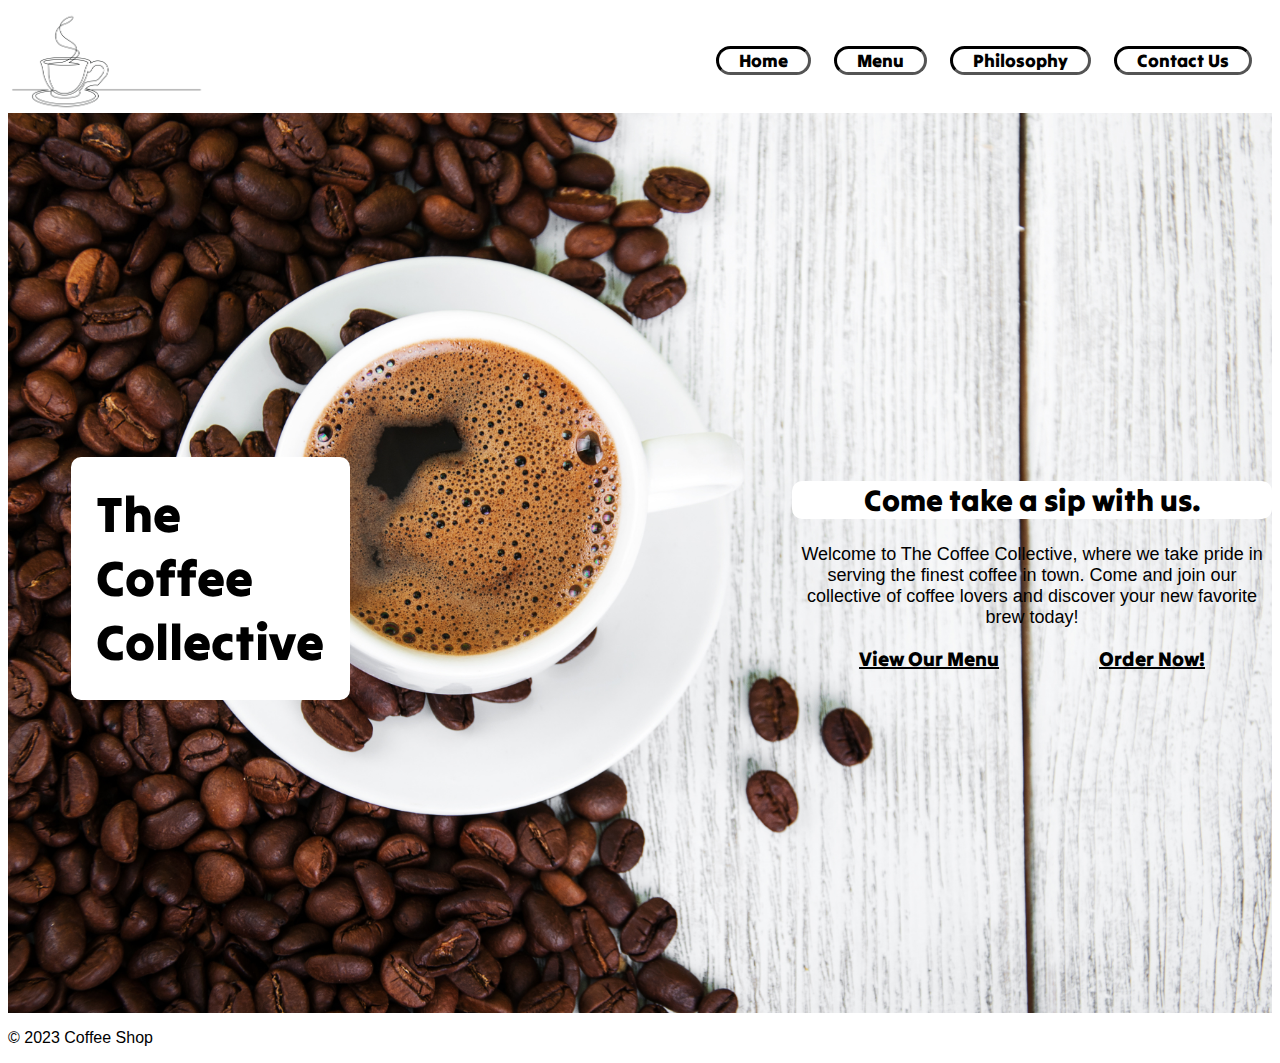
<file: index.html>
<!DOCTYPE html>
<html lang="en">
    <head>
    <meta charset="UTF-8">
    <meta name="viewport" content="width=device-width, initial-scale=1.0">
    <link rel="stylesheet" href="styles.css">
    <title>The Coffee Collective</title>
</head>

<body>
    <header>
        <img class="logo" src="coffeelogo.png">
        <nav class="navbarcollection">
            <ul class="navbuttons">
                <li><a href="index.html">Home</a></li>
                <li><a href="menu.html">Menu</a></li>
                <li><a href="philosophy.html">Philosophy</a></li>
                <li><a href="contactus.html">Contact Us</a></li>
            </ul>
        </nav>
        
    </header>



    <main class="hero">
        <h1 class="homeheading1">The Coffee Collective</h1>
        <section class="herocontent">
            <h2 class="welcome">Come take a sip with us.</h2>
            <p class="homepara">Welcome to The Coffee Collective, where we take pride in serving the finest coffee in town. Come and join our collective of coffee lovers and discover your new favorite brew today!</p>
            <a href="menu.html" class="ctabutton">View Our Menu</a> 
            <a href="menu.html" class="ctabutton">Order Now!</a>
        </section>
    </main>
    <footer>
        <p>&copy; 2023 Coffee Shop</p>
    </footer>
</body></html>
</file>
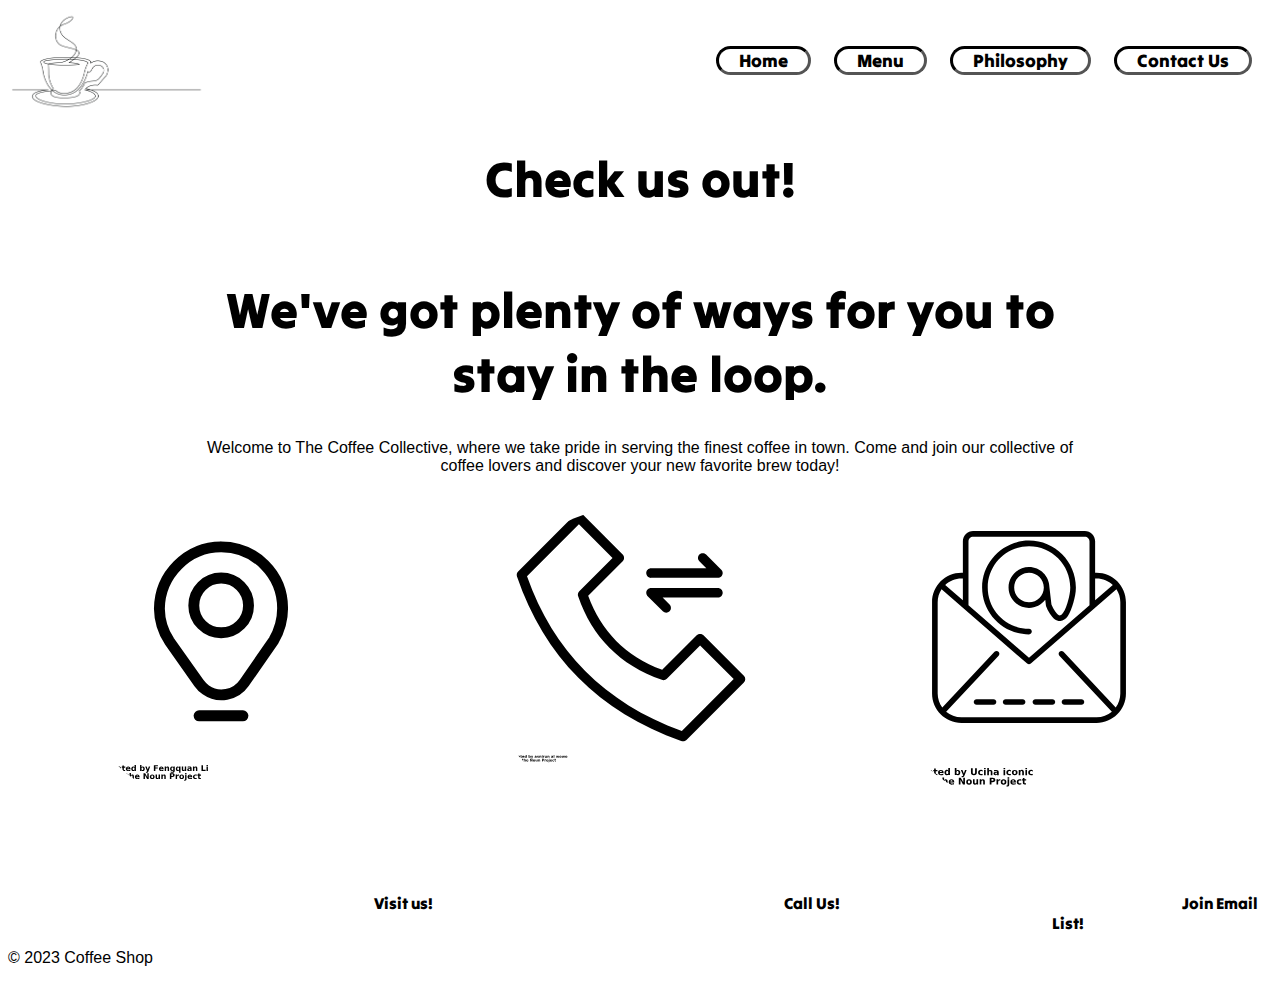
<file: contactus.html>
<!DOCTYPE html>
<html lang="en">

<head>
    <meta charset="UTF-8">
    <meta name="viewport" content="width=device-width, initial-scale=1.0">
    <link rel="stylesheet" href="styles.css">
    <title>Find Us</title>
</head>

<body>
    <header>
        <img class="logo" src="coffeelogo.png">
        <nav class="navbarcollection">
            <ul class="navbuttons">
                <li><a href="index.html">Home</a></li>
                <li><a href="menu.html">Menu</a></li>
                <li><a href="philosophy.html">Philosophy</a></li>
                <li><a href="contactus.html">Contact Us</a></li>
            </ul>
        </nav>
    </header>
    <div class="contactUsBG">
        <h1 class="pageintro">Check us out!</h1>
        <section class="pageintro">
            <h1>We've got plenty of ways for you to stay in the loop.</h1>
            <p> Welcome to The Coffee Collective, where we take pride in serving the finest coffee in town. Come and join our collective of coffee lovers and discover your new favorite brew today!</p>
        </section>

        <section>
            <ul id="findus">
                <li><img class="iconimg" src="address.svg" alt="Icon 1"> Visit us!</li>

                <li><img class="iconimg" src="phonecall.svg" alt="Icon 2"> Call Us!</li>

                <li><img class="iconimg" src="email.svg" alt="Icon 3"> Join Email List!</li>
            </ul>
        </section>

    </div>
    <footer>
        <p>&copy; 2023 Coffee Shop</p>
    </footer>
</body>

</html>
</file>
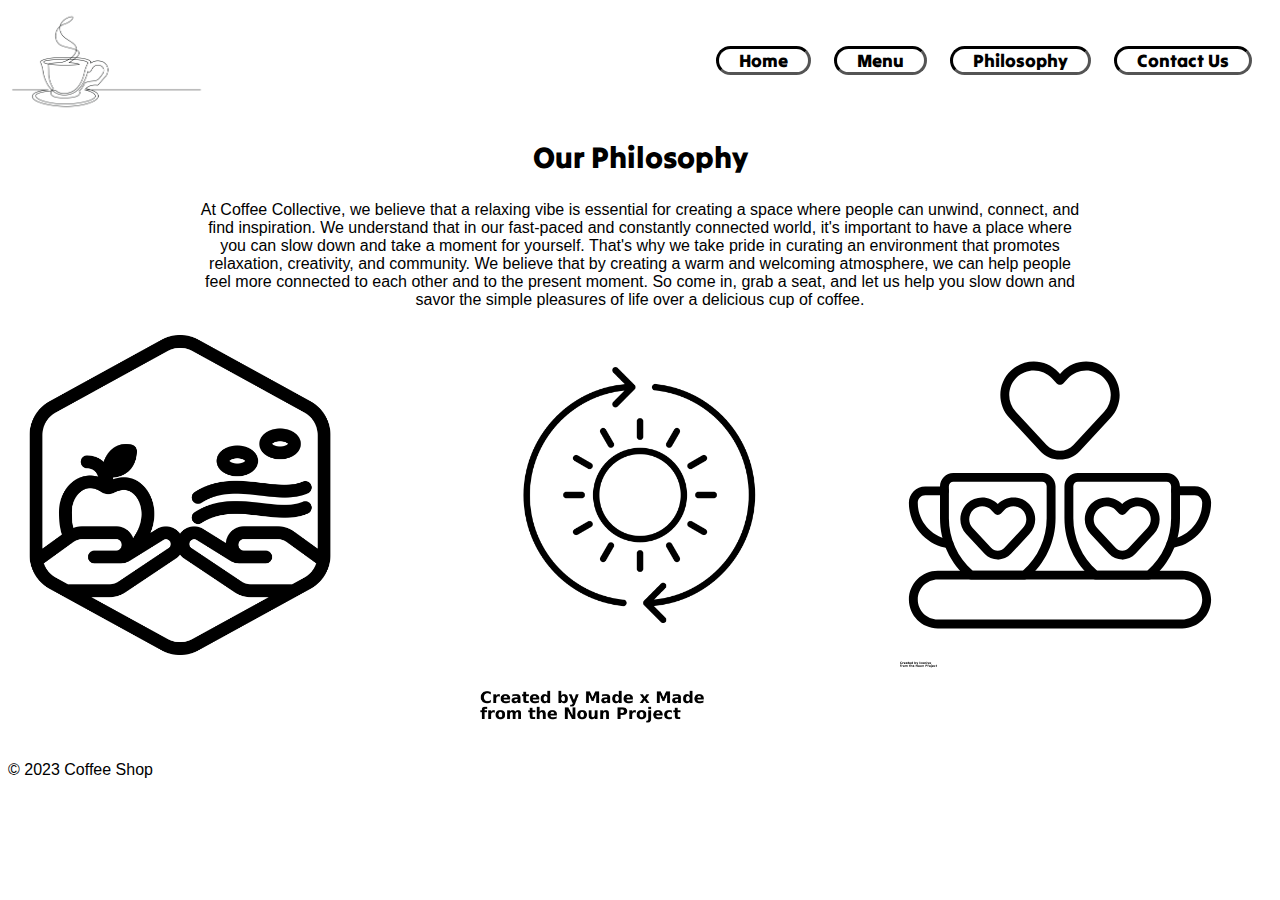
<file: philosophy.html>
<!DOCTYPE html>
<html lang="en">
<head>
    <meta charset="UTF-8">
    <meta name="viewport" content="width=device-width, initial-scale=1.0">
    <link rel="stylesheet" href="styles.css">
    <title>Philosophy</title>
</head>

<body>
    <header>
        <img class="logo" src="coffeelogo.png">
        <nav class="navbarcollection">
            <ul class="navbuttons">
                <li><a href="index.html">Home</a></li>
                <li><a href="menu.html">Menu</a></li>
                <li><a href="philosophy.html">Philosophy</a></li>
                <li><a href="contactus.html">Contact Us</a></li>
            </ul>
        </nav>
        
    </header>
    
    <section class="pageintro">
        <h2>Our Philosophy</h2>
        <p>At Coffee Collective, we believe that a relaxing vibe is essential for creating a space where people can unwind, connect, and find inspiration. We understand that in our fast-paced and constantly connected world, it's important to have a place where you can slow down and take a moment for yourself. That's why we take pride in curating an environment that promotes relaxation, creativity, and community. We believe that by creating a warm and welcoming atmosphere, we can help people feel more connected to each other and to the present moment. So come in, grab a seat, and let us help you slow down and savor the simple pleasures of life over a delicious cup of coffee.</p>
    </section>
      
    <div class="philosophycontent">

        <div class="philosophy" id="fairtrade"><img src="fairtrade.png"></div>
        
        <div class="philosophy" id="renewable"><img src="renewable.png"></div>
        
        <div class="philosophy" id="coffeelove"><img src="coffeelove.svg"></div>
        
    </div>
      <footer>
        <p>&copy; 2023 Coffee Shop</p>
    </footer>
</body>
</html>
</file>
<file: styles.css>
@import url('https://fonts.googleapis.com/css2?family=Tilt+Warp&display=swap');

body {
    font-family: 'Tilt Warp', regular;
    display: 100vh;
}

p {
    font-family: Futura, sans-serif;
}

/*NAV BAR*/
header {
    background-color: #fff;
    overflow: auto;
    display: flex;
    justify-content: space-between;
    align-items: center;
    padding: 0%;
    margin: 0%;
}

h1 {
    font-size: 50px;
}

h2 {
    font-size: 30px;
}

.navbarcollection {
    position: center;
}

.navbuttons {
    margin: 0;
    list-style: none;
    transition: all 0.6s ease 0s;
}

.navbuttons li {
    display: inline-block;
    padding: 0px 20px;
    border-style: inset;
    border-color: #000;
    border-radius: 15px;
    margin-right: 20px;
    transition: all 0.3s ease 0s;
}

.navbuttons li a {
    color: #000;
    font-size: 18px;
    transition: all 0.3s ease 0s;
    text-decoration: none;
}

.navbuttons li a:hover {
    color: #A2B374;
    transition: all 0.3s ease 0s;
}

button {
    border-style: none;
    padding: 10px 30px;
    margin-right: 5px;
    border-radius: 50px;
    cursor: pointer;
    transition: all 0.6s ease 0s;
}

button:hover {
    background-color: #AD8161;
    transition: all 0.6s ease 0s;
}

.logo {
    width: 200px;
    cursor: pointer;
}

.cta {
    margin-right: 10px;
}


/*HERO CONTENT*/
.hero {
    background-image: url(hero2.jpeg);
    background-size: cover;
    background-position: center;
    display: flex;
    align-items: center;
    font-size: 18px;
    height: 100vh;
}

.herocontent {
    text-align: center;
    max-height: 800px;
    margin: 0 auto;
}

.ctabutton {
    border-style: none;
    padding: 10px 10%;
    border-radius: 50px;
    cursor: pointer;
    transition: all 0.3s ease 0s;
    color: #000;
    font-size: 20px;
}

.ctabutton:hover {
    background-color: #A2B374;
}

.homeheading1 {
    background-color: white;
    margin-top: 5%;
    margin-right: 35%;
    margin-left: 5%;
    padding: 2%;
    border-radius: 10px;
}

.welcome {
    background-color: white;
    border-radius: 10px;
}

/*MENU PAGE*/
.foodheadings {
    color: #A2B374;
}

.pageintro {
    column-span: all;
    text-align: center;
    margin-right: 15%;
    margin-left: 15%;
}

.foodsubheadings {
    text-decoration: underline;
}

#pastries {
    line-height: 3;
}

.menu {
    display: grid;
    grid-auto-columns: 1fr;
    grid-auto-flow: column;
    margin-left: 10px;
    margin-right: 10px;
}

.menu li {
    list-style: none;
    line-height: 1;
}

.menuimg {
    height: 150px;
    border-radius: 50px;
}

/*CONTACT US PAGE*/
/*.contactUsBG {
    background-image: url(coffeebeans.png);
    background-size: cover;
    background-position: center;
    align-items: center;
}*/

.iconimg {
    background-color: #fff;
    border-radius: 75%;
    margin-bottom: 25%;
}

#findus {
    list-style: none;
    display: grid;
    grid-auto-columns: 1fr;
    grid-auto-flow: column;
    text-align: center;
}

.iconimg {
    max-width: 300px;
    max-height: 300px;
}

/*PHILOSOPHY PAGE*/
.philosophycontent {
    display: flex;
    justify-content: center;
}

.philosophy {
    width: 400px;
    height: 400px;
    border-radius: 50%;
    margin: 10px;
}

#fairtrade img {
    width: 80%;
    height: 80%;
}

#renewable img {
    width: 100%;
    height: 100%;
}

#coffeelove img {
    width: 100%;
    height: 100%;
}
</file>
